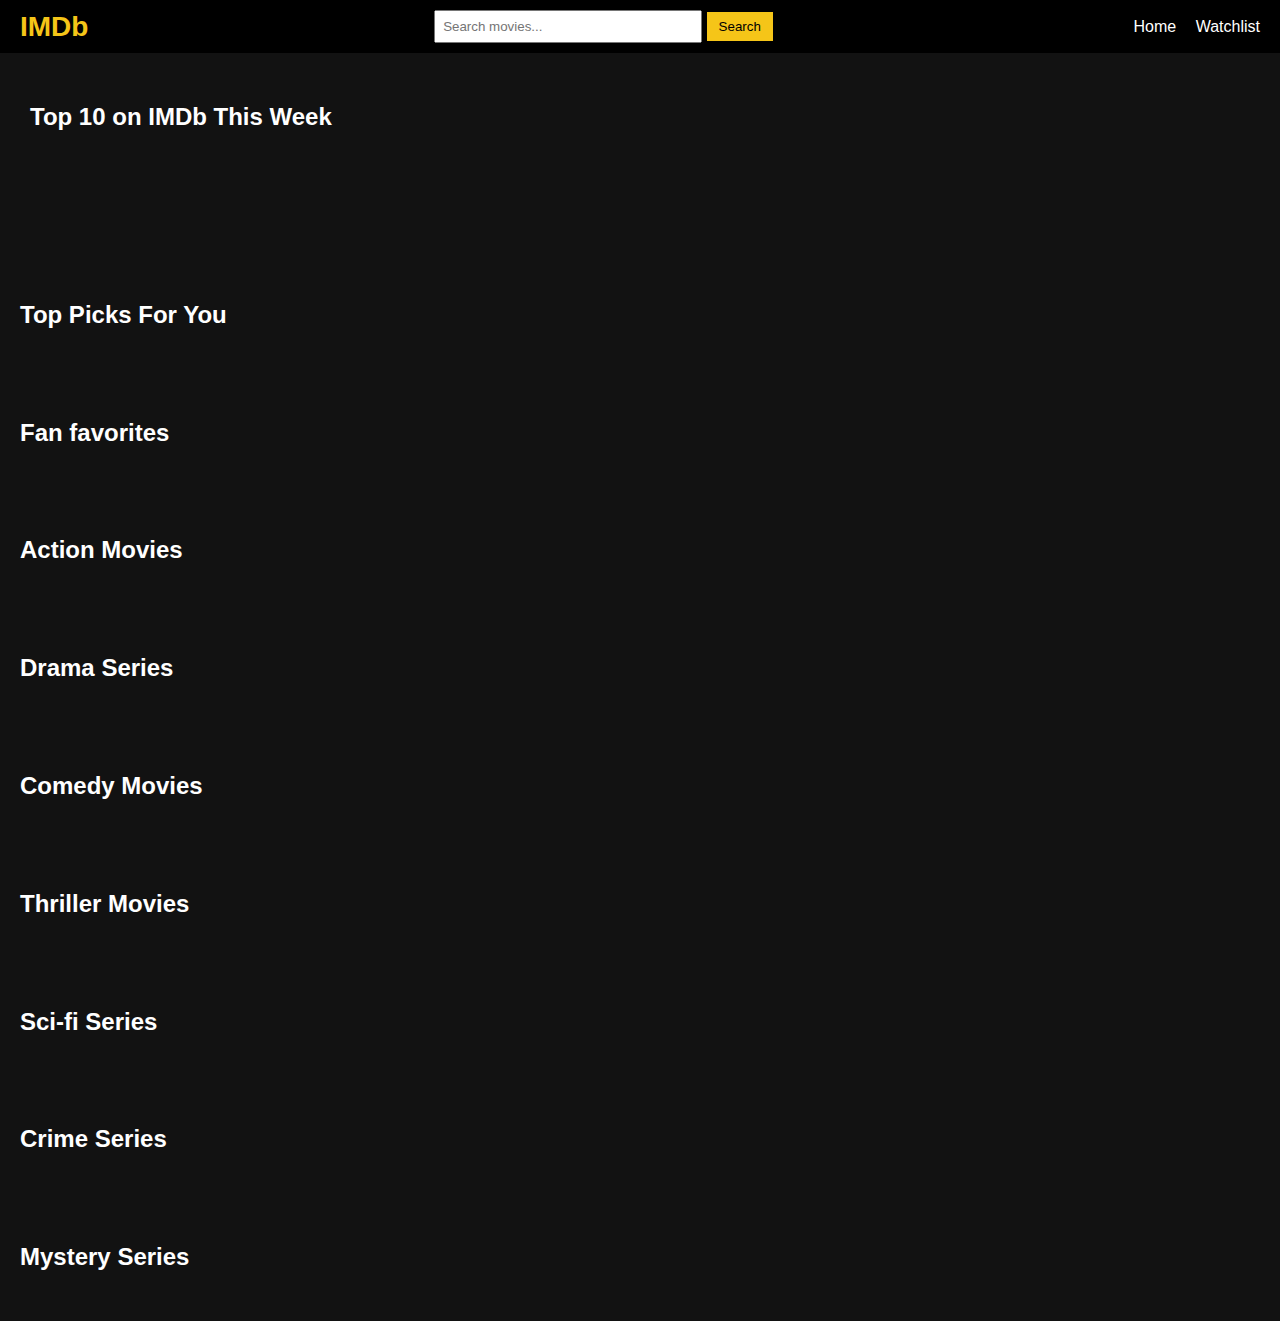
<file: index.html>
<!DOCTYPE html>
<html>
<head>
  <title>IMDb Clone</title>
  <link rel="stylesheet" href="style.css">
</head>
<body>

<header>
  <div class="logo">IMDb</div>

  <form id="searchForm">
    <input type="text" id="searchInput" placeholder="Search movies...">
    <button type="submit">Search</button>
  </form>

  <nav>
    <a href="index.html">Home</a>
    <a href="watchlist.html">Watchlist</a>
  </nav>
</header>

<section class="top10-section">
  <h2>Top 10 on IMDb This Week</h2>

  <!-- Top 3 Featured -->
  <div class="top3" id="top3"></div>

  <!-- Bottom 7 -->
  <div class="grid" id="top10rest"></div>
</section>

<section>
  <h2>Top Picks For You</h2>
  <div class="movie-carousel" id="topPicks"></div>
</section>

<section>
  <h2>Fan favorites</h2>
  <div class="movie-carousel" id="fanFavorites"></div>
</section>
<section>
  <h2>Action Movies</h2>
  <div class="movie-carousel" id="actionMovies"></div>
</section>

<section>
  <h2>Drama Series</h2>
  <div class="movie-carousel" id="dramaTV"></div>
</section>

<section>
  <h2>Comedy Movies</h2>
  <div class="movie-carousel" id="comedyMovies"></div>
</section>

<section>
  <h2>Thriller Movies</h2>
  <div class="movie-carousel" id="thrillerMovies"></div>
</section>
<section>
  <h2>Sci-fi Series</h2>
  <div class="movie-carousel" id="scifiTV"></div>
</section>
<section>
  <h2>Crime Series</h2>
  <div class="movie-carousel" id="crimeTV"></div>
</section>
<section>
  <h2>Mystery Series</h2>
  <div class="movie-carousel" id="mysteryTV"></div>
</section>


<script src="script.js"></script>
</body>
</html>
</file>
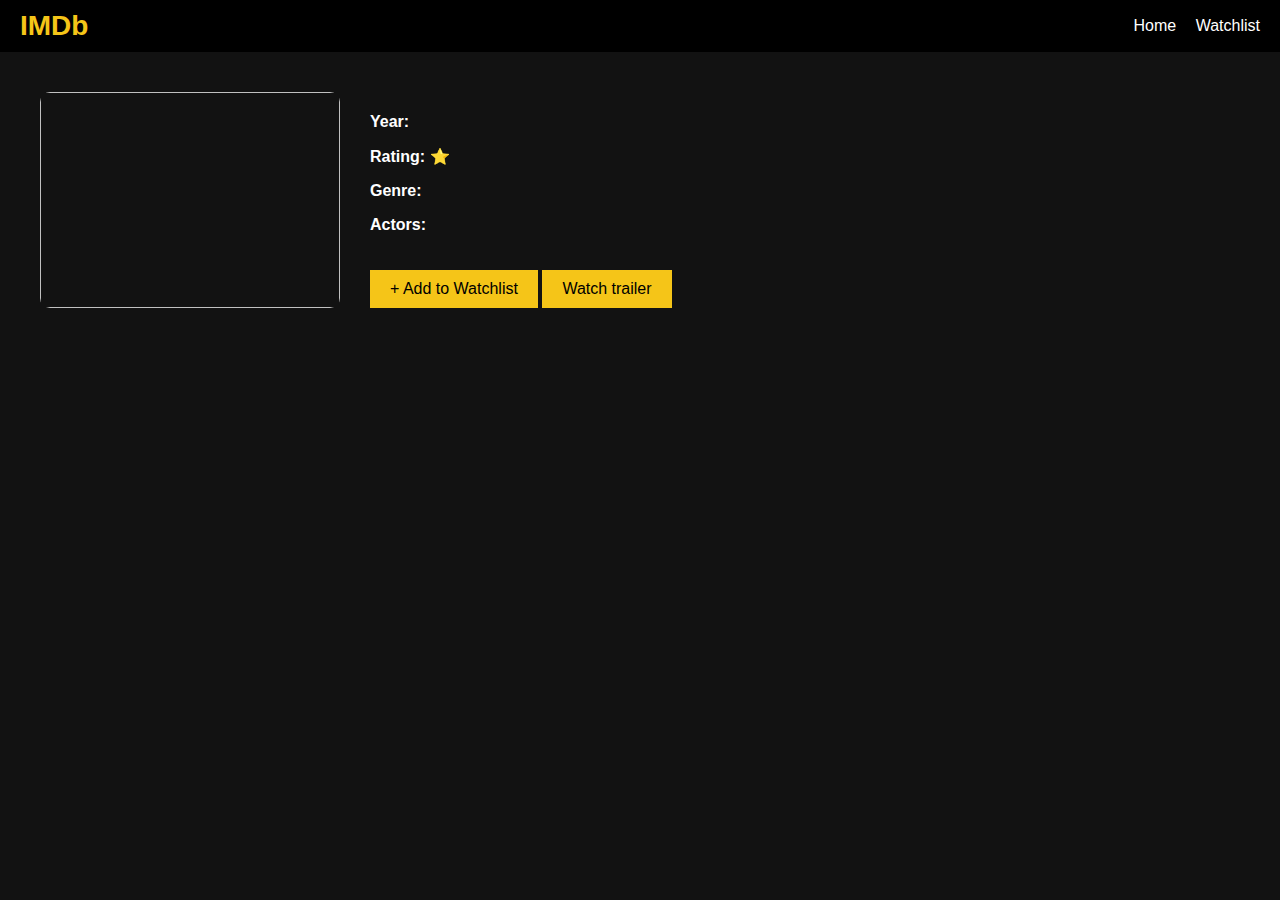
<file: movie.html>
<!DOCTYPE html>
<html>
<head>
  <title>Movie - IMDb Clone</title>
  <link rel="stylesheet" href="style.css">
</head>
<body>

<header>
  <div class="logo">IMDb</div>
  <nav>
    <a href="index.html">Home</a>
    <a href="watchlist.html">Watchlist</a>
  </nav>
</header>

<div class="movie-detail">
  <img id="moviePoster">

  <div class="movie-info">
    <h1 id="movieTitle"></h1>
    <p><strong>Year:</strong> <span id="movieYear"></span></p>
    <p><strong>Rating:</strong> ⭐ <span id="movieRating"></span></p>
    <p><strong>Genre:</strong> <span id="movieGenre"></span></p>
    <p><strong>Actors:</strong> <span id="movieActors"></span></p>
    <p id="moviePlot"></p>

    <button id="addWatchlistBtn">+ Add to Watchlist</button>
    <button id="watchTrailerBtn"> Watch trailer</button>
  </div>
</div>
<section id="trailerSection">
  <h2>Trailer</h2>

  <div class="trailer-wrapper">
    <iframe
      id="trailerIframe"
      width="100%"
      height="450"
      frameborder="0"
      allow="autoplay; encrypted-media"
      allowfullscreen>
    </iframe>
  </div>
</section>


<script src="script.js"></script>
</body>
</html>
</file>
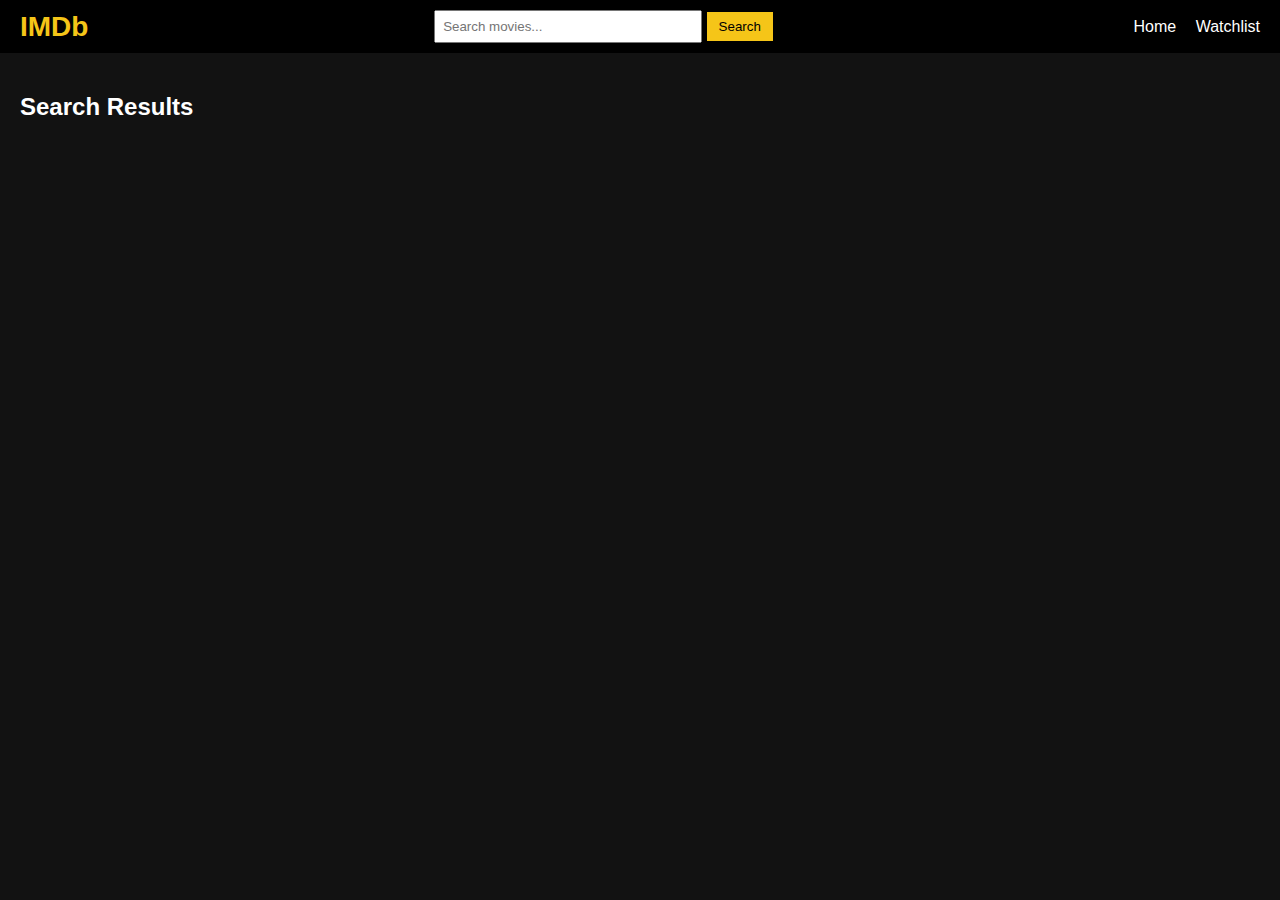
<file: search.html>
<!DOCTYPE html>
<html>
<head>
  <title>Search - IMDb Clone</title>
  <link rel="stylesheet" href="style.css">
</head>
<body>

<header>
  <div class="logo">IMDb</div>

  <form id="searchForm">
    <input type="text" id="searchInput" placeholder="Search movies...">
    <button type="submit">Search</button>
  </form>

  <nav>
    <a href="index.html">Home</a>
    <a href="watchlist.html">Watchlist</a>
  </nav>
</header>

<h2 class="page-title">Search Results</h2>
<div class="grid" id="searchResults"></div>

<script src="script.js"></script>
</body>
</html>
</file>
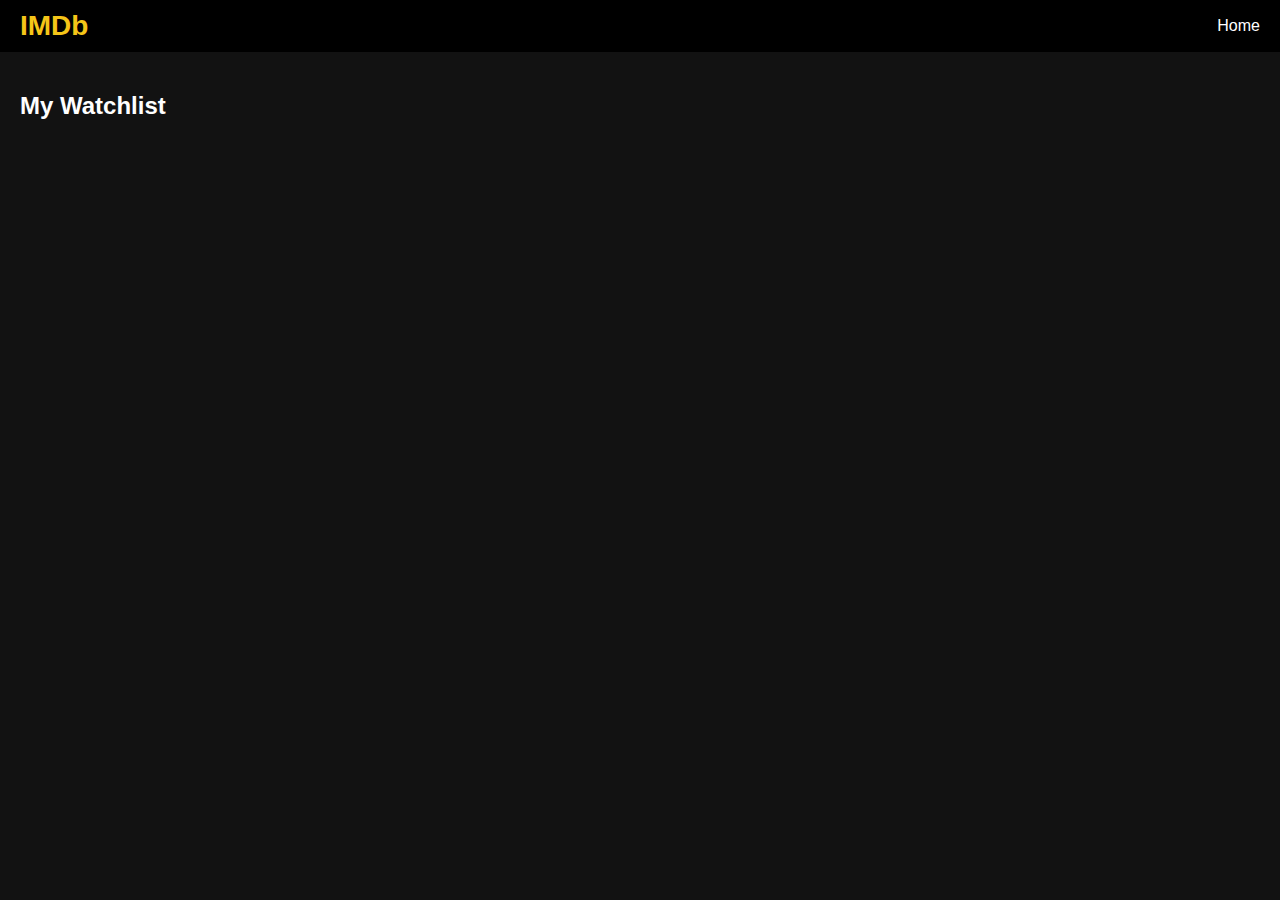
<file: watchlist.html>
<!DOCTYPE html>
<html>
<head>
  <title>Watchlist - IMDb Clone</title>
  <link rel="stylesheet" href="style.css">
</head>
<body>

<header>
  <div class="logo">IMDb</div>
  <nav>
    <a href="index.html">Home</a>
  </nav>
</header>

<h2 class="page-title">My Watchlist</h2>
<div class="grid" id="watchlistContainer"></div>

<script src="script.js"></script>
</body>
</html>
</file>
<file: style.css>
body {
  margin: 0;
  background-color: #121212;
  color: white;
  font-family: Arial;
}

header {
  display: flex;
  align-items: center;
  justify-content: space-between;
  background: black;
  padding: 10px 20px;
}

.logo {
  font-size: 28px;
  color: #f5c518;
  font-weight: bold;
}

nav a {
  color: white;
  margin-left: 15px;
  text-decoration: none;
}

form input {
  padding: 7px;
  width: 250px;
}

form button {
  padding: 7px 12px;
  background: #f5c518;
  border: none;
  cursor: pointer;
}

.banner {
  background: linear-gradient(to right, black, #333);
  padding: 40px;
  font-size: 24px;
}

section {
  padding: 20px;
}

.movie-row {
  display: flex;
  gap: 15px;
  overflow-x: auto;
}

.grid {
  display: grid;
  grid-template-columns: repeat(auto-fill, minmax(150px, 1fr));
  gap: 20px;
  padding: 20px;
}

.movie-card {
  cursor: pointer;
  transition: transform 0.2s;
  min-width: 160px;
  position: relative;
}

.movie-card:hover {
  transform: scale(1.05);
}

.movie-card img {
  width: 100%;
  border-radius: 5px;
}

.movie-card h3 {
  font-size: 14px;
  margin-top: 5px;
}

.movie-detail {
  display: flex;
  gap: 30px;
  padding: 40px;
}

.movie-detail img {
  width: 300px;
  border-radius: 10px;
}

.movie-info button {
  margin-top: 20px;
  padding: 10px 20px;
  background: #f5c518;
  border: none;
  cursor: pointer;
  font-size: 16px;
}

.page-title {
  padding: 20px;
}

/* ===== TOP 10 SECTION ===== */

.top10-section {
  padding: 30px;
}

.top3 {
  display: grid;
  grid-template-columns: repeat(3, 1fr);
  gap: 25px;
  margin-bottom: 40px;
}

.top3-card {
  display: flex;
  gap: 15px;
  background: #1a1a1a;
  padding: 15px;
  border-radius: 10px;
}

.top3-card img {
  width: 140px;
  border-radius: 8px;
}

.top3-info h3 {
  margin: 0;
  font-size: 20px;
  color: #f5c518;
}

.top3-info p {
  font-size: 14px;
  line-height: 1.4;
}

/* Bottom 7 grid */
#top10rest {
  grid-template-columns: repeat(7, 1fr);
}

/* ===== CAROUSEL STYLE (NO SCROLLBAR) ===== */

.movie-carousel {
  display: flex;
  gap: 15px;
  overflow-x: scroll;
  scroll-behavior: smooth;
  padding-bottom: 10px;
  -ms-overflow-style: none;
  scrollbar-width: none;
}

/* Hide scrollbar */
.movie-carousel::-webkit-scrollbar {
  display: none;
}

/* Ranking number badge */

.rank-badge {
  position: absolute;
  top: 5px;
  left: 5px;
  background: #f5c518;
  color: black;
  font-weight: bold;
  padding: 5px 8px;
  border-radius: 50%;
  font-size: 14px;
}

/* Watch Feature Styles */
#watchMovieBtn {
  background-color: #e50914;
  color: white;
  margin-left: 10px;
}

/* Modal Styling */
.modal {
  display: none;
  position: fixed;
  z-index: 2000;
  left: 0;
  top: 0;
  width: 100%;
  height: 100%;
  overflow: auto;
  background-color: rgba(0, 0, 0, 0.9);
}

.modal-content {
  position: relative;
  background-color: #000;
  margin: 5% auto;
  padding: 0;
  width: 90%;
  max-width: 1000px;
  box-shadow: 0 4px 8px 0 rgba(0, 0, 0, 0.2), 0 6px 20px 0 rgba(0, 0, 0, 0.19);
}

.close-player {
  color: white;
  float: right;
  font-size: 28px;
  font-weight: bold;
  padding: 10px;
  cursor: pointer;
  z-index: 2001;
}

.close-player:hover,
.close-player:focus {
  color: #e50914;
  text-decoration: none;
  cursor: pointer;
}

/* Trailer Section */
#trailerSection {
  display: none;
  margin: 50px auto;
  max-width: 900px;
}

.trailer-wrapper {
  margin-top: 15px;
}
</file>
